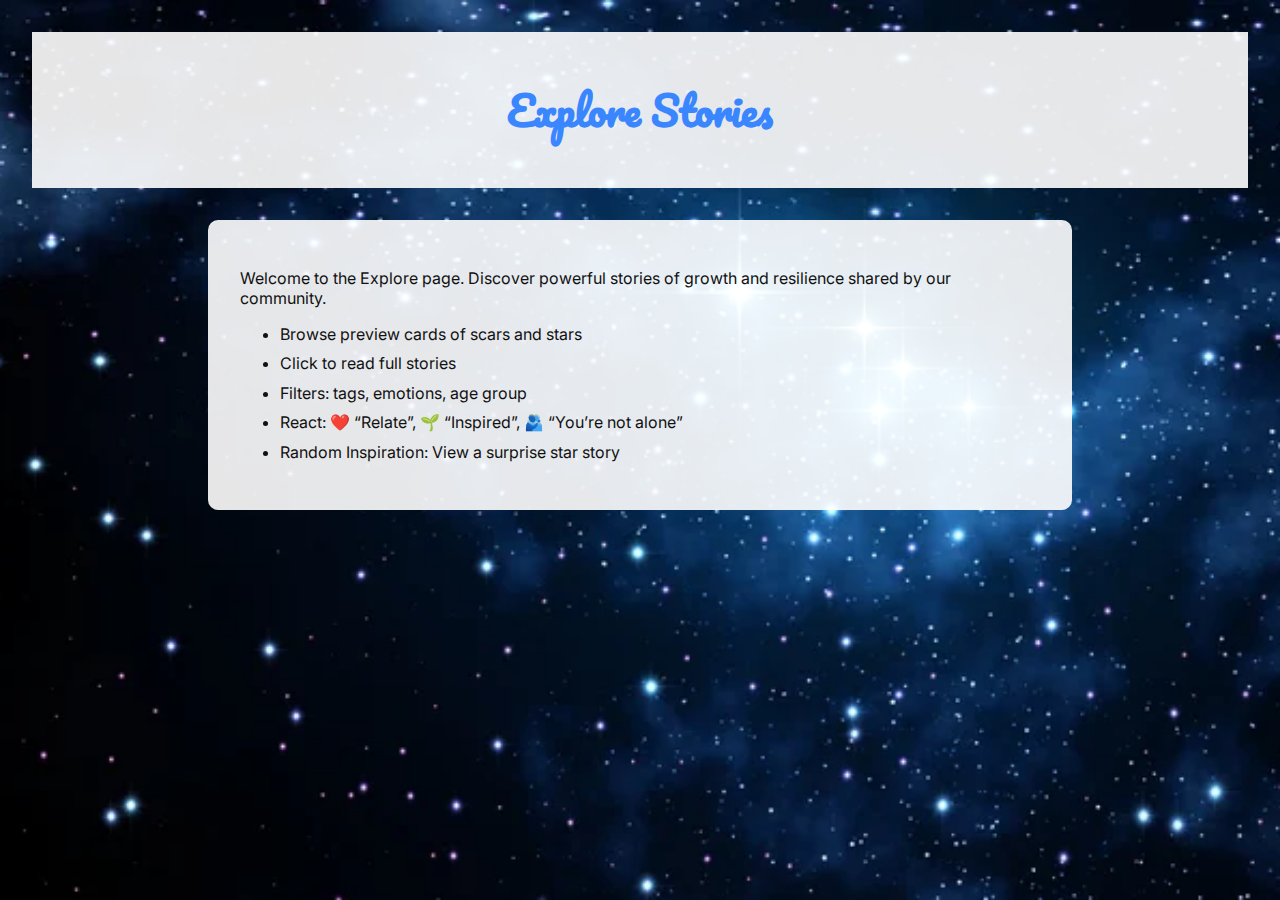
<file: explore.html>
<!DOCTYPE html>
<html lang="en">
<head>
  <meta charset="UTF-8" />
  <meta name="viewport" content="width=device-width, initial-scale=1" />
  <title>Explore | Scars & Stars</title>
  <link href="https://fonts.googleapis.com/css2?family=Inter:wght@400;600&family=Pacifico&display=swap" rel="stylesheet" />
  <style>
    body {
      margin: 0;
      font-family: 'Inter', sans-serif;
      background: url('mybg.png.jpg') no-repeat center center fixed;
      background-size: cover;
      color: #111;
      padding: 2rem;
    }
    header {
      text-align: center;
      padding: 1rem;
      background: rgba(255, 255, 255, 0.9);
    }
    h1 {
      font-family: 'Pacifico', cursive;
      font-size: 2.5rem;
      color: #3a86ff;
    }
    .content {
      background: rgba(255, 255, 255, 0.9);
      padding: 2rem;
      border-radius: 10px;
      max-width: 800px;
      margin: 2rem auto;
    }
    ul {
      text-align: left;
    }
    li {
      margin: 0.6rem 0;
    }
  </style>
</head>
<body>
  <header>
    <h1>Explore Stories</h1>
  </header>

  <div class="content">
    <p>Welcome to the Explore page. Discover powerful stories of growth and resilience shared by our community.</p>
    <ul>
      <li>Browse preview cards of scars and stars</li>
      <li>Click to read full stories</li>
      <li>Filters: tags, emotions, age group</li>
      <li>React: ❤️ “Relate”, 🌱 “Inspired”, 🫂 “You’re not alone”</li>
      <li>Random Inspiration: View a surprise star story</li>
    </ul>
  </div>
</body>
</html>
</file>
